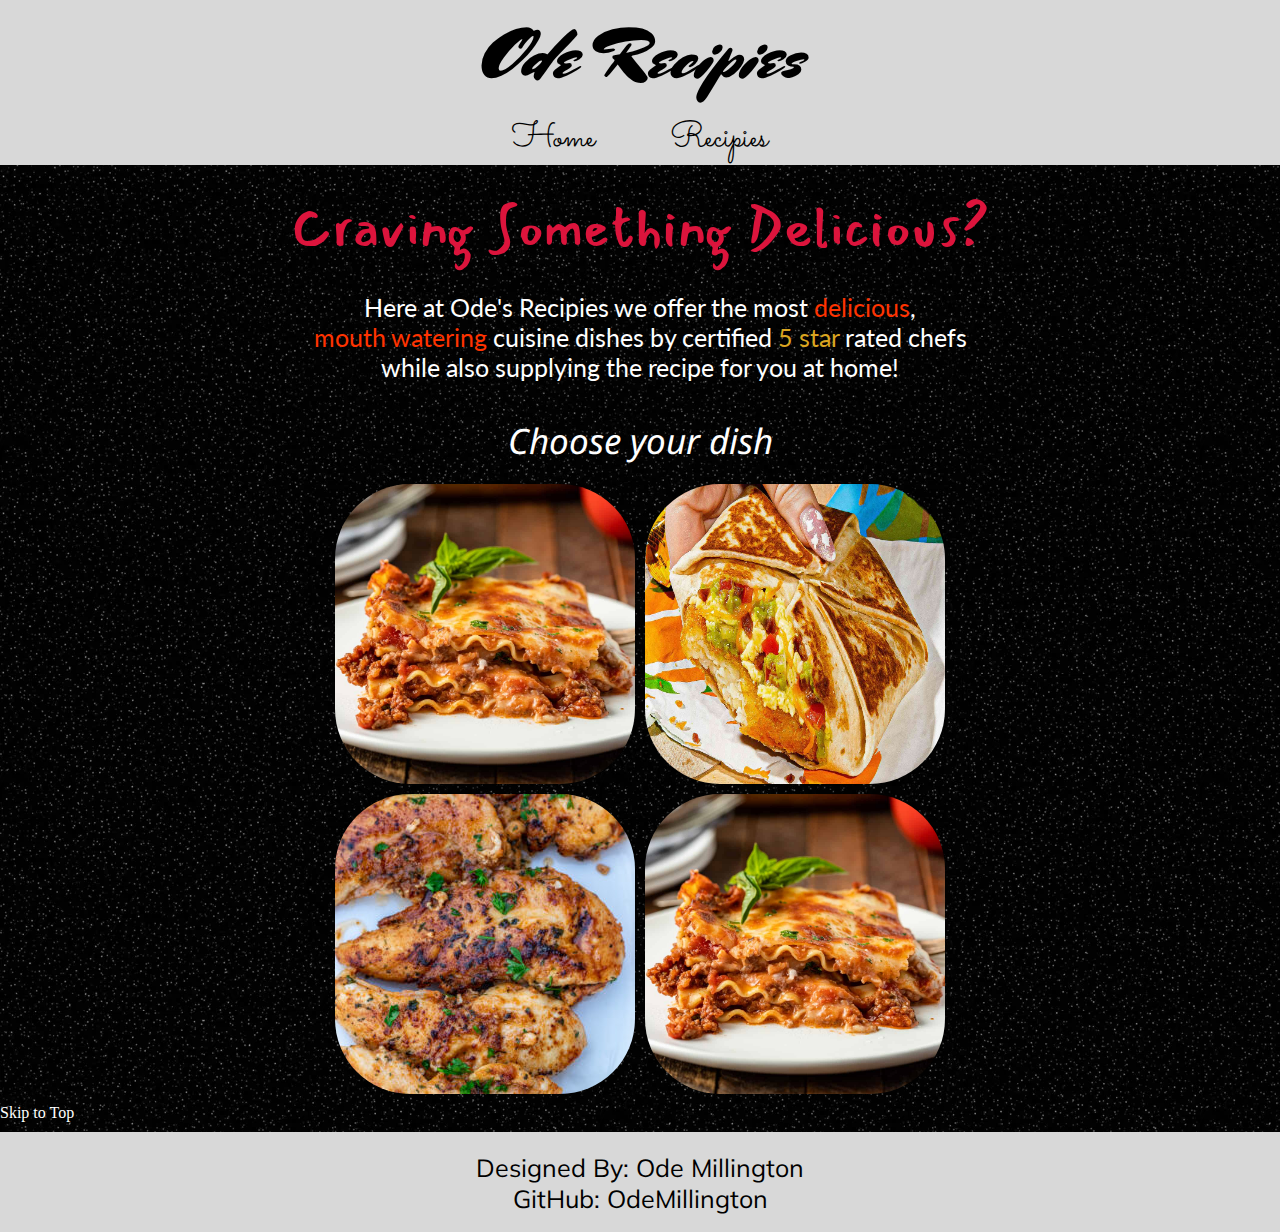
<file: index.html>
<!DOCTYPE html>
<html lang="en">
<head>
    <meta charset="UTF-8">
    <link rel="stylesheet" href="styles.css">
    <link rel="preconnect" href="https://fonts.googleapis.com">
    <link rel="preconnect" href="https://fonts.gstatic.com" crossorigin>
    <link href="https://fonts.googleapis.com/css2?family=Indie+Flower&family=Lato:ital,wght@1,300&family=Mansalva&family=Mrs+Sheppards&family=Mulish:ital,wght@1,200&family=Noto+Sans:wght@500&family=Sacramento&display=swap" rel="stylesheet">
    <title>Odins Recipies</title>
</head>
<body>
    <div class="header-container">
        <div id="jumpto"></div>
        <div class="header">
            <div class="companyName">Ode Recipies</div>
            <div class="links">
                <div class="home"><a href="">Home</a></div>
                <div clas="recipies"><a href="">Recipies</a></div>
            </div>
        </div>

    </div>

    <div class="content-container">
        <div class="content">
            <div class="slogan">
                <p>Craving Something Delicious?</p>

            </div>

            <div class="description">

                <p>Here at Ode's Recipies we offer the most <span style="color:rgb(255, 51, 0);">delicious</span>,</p>       
                <p><span style="color:rgb(255, 51, 0)">mouth watering</span> cuisine dishes by certified <span style="color:goldenrod">5 star</span> rated chefs</p>              
                <p>while also supplying the recipe for you at home!</p>
                </div>

        </div>
        
    </div>

    <div class="menu-container">
        <div class="menu">
            <div class="menu-header">
                <p>Choose your dish</p>
            </div>
     
            <div class="food">
                <div class="item">
                    <a href=""> <img src="./images/lasagna.jpg" alt="" height="300"> </a>
                </div>
                <div class="item">
                    <a href=""> <img src="./images/crunchrwrap.jpg" alt="" height="300" width="300"> </a>
                </div>
                <div class="item">
                    <a href=""> <img src="./images/tenders.jpg" alt="" height="300"> </a>
                </div>
                <div class="item">
                    <a href=""> <img src="./images/lasagna.jpg" alt="" height="300"> </a>
                </div>
            </div>

        </div>
    </div>

    <a href="#jumpto"><p style="color:white;margin-bottom: 10px;" >Skip to Top</p> </a>

    <div class="footer-container">
        <div class="footer">
            <div class="creator">
                <p>Designed By: Ode Millington</p>

                <div class="github">
                    <p> <a href="https://github.com/OdeMillington">GitHub: OdeMillington</p> </a>
                </div>
    
            </div>
            
        </div>
    </div>


</body>
</html>
</file>
<file: styles.css>
* {
    margin: 0;
    padding: 0;
    box-sizing: border-box;
}

html{scroll-behavior:smooth}

body {
    background-image: url(./images/background.jpg);
}


.header-container {
    display: flex;
    justify-content: center;
    background-color: rgb(216,216,216)
}

.header {
    display: flex;
    align-items: center;
    flex-direction: column;
    
}

.companyName  {
    margin:10px 0px 10px 0px;
    font-family: 'Mrs Sheppards', cursive;
    font-size: 70px
}


.links {
    font-family: 'Sacramento', cursive;
    font-size:35px;
    display: flex;
    flex-direction: row;
    gap: 75px
}


/* CONTENT */
.content-container {
    display: flex;
    justify-content: center;
}

.content {
    display: flex;
    flex-direction: column;
    align-items: center;
    gap: 20px;
}

.slogan {
    margin-top: 20px;
    font-family: 'Mansalva', cursive;
    font-size: 55px;
    color:crimson
}

.description {
    color:white;
    display: flex;
    flex-direction: column;
    align-items: center;
    font-family: 'Lato', sans-serif;
    font-size:25px;
}

/* MENU */


.menu-container {
    display: flex;
    justify-content: center;
}

.menu {
    display: flex;
    flex-direction: column;
    align-items: center;
}

.menu-header {
    font-style: italic;
    color:white;
    margin-top:35px;
    font-family: 'Noto Sans', sans-serif; font-size: 35px;;
    margin-bottom: 20px;
}

.food {
    gap: 10px;
    width: 900px;
    display: flex;
    flex-wrap: wrap;
    justify-content: center;
    margin-bottom: 10px;
}

.item {
    height: 300px;
    height: 300px;
}

.footer-container {
    font-size: 25px;
    font-family: 'Mulish', sans-serif;
    height: 100px;
    background-color:rgb(216,216,216);
    display: flex;
    justify-content: center;
}

.creator {
    padding-top: 20px;
    display: flex;
    flex-direction: column;
    align-items: center;
}

a {
    text-decoration: none;
    color: black;
}
a:hover {
    color:cadetblue
}


img {border-radius: 25%;}
</file>
